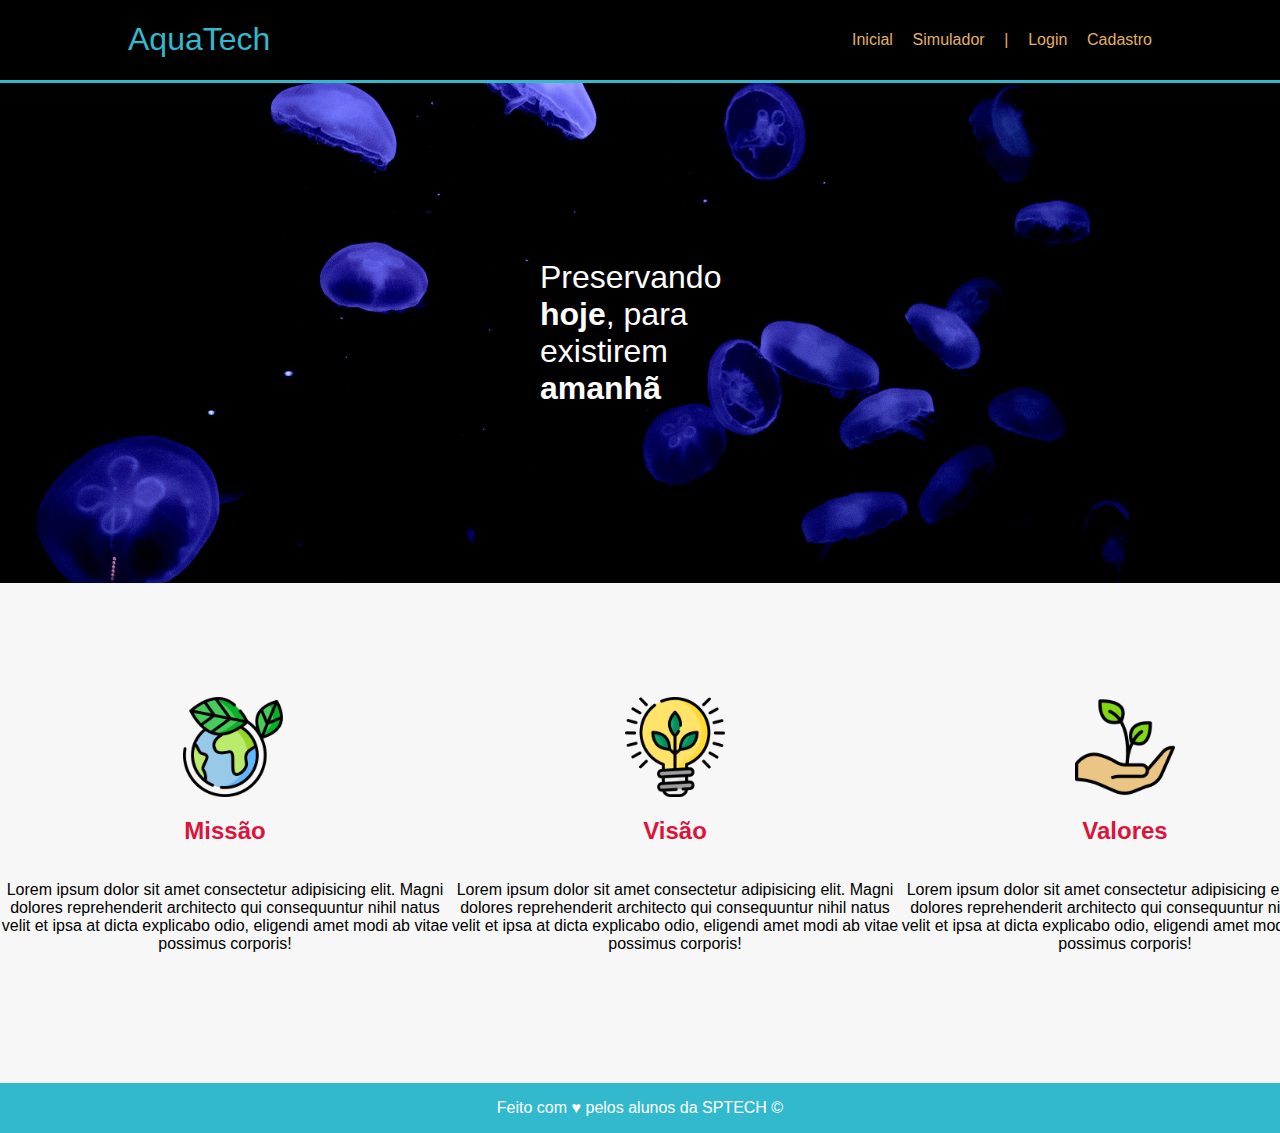
<file: index.html>
<!DOCTYPE html>
<html lang="en">

<head>
  <meta charset="UTF-8">
  <meta name="viewport" content="width=device-width, initial-scale=1.0">
  <link rel="stylesheet" href="style.css">
  <title>AquaTech</title>
</head>

<body>
  <div class="header">
    <div class="container">
      <h1 class="titulo">AquaTech</h1>
      <ul class="navbar"> <!-- ul é a lista -->
        <li><a href="#footer">Inicial</a></li> <!-- li é a lista -->
        <li><a href=""> Simulador </a></li>
        <li> | </li>
        <li><a href=""> Login </a></li>
        <li><a href="cadastro.html"> Cadastro </a></li>
      </ul>
    </div>
  </div>

  <!-- BANNER -->
  <div class="banner">
    <div class="container">
      <p>Preservando <b>hoje</b>, para existirem <b>amanhã</b></p>
    </div>
  </div>

  <!-- SOCIAL -->
  <div class="social">
    <div class="container">
      <div class="box">
        <img style="margin-left:15px ;" src="assets/planet-earth_color.png" alt="">
        <h2>Missão</h2>
        <p>Lorem ipsum dolor sit amet consectetur adipisicing elit. Magni dolores reprehenderit architecto qui consequuntur nihil natus velit et ipsa at dicta explicabo odio, eligendi amet modi ab vitae possimus corporis!</p>
      </div>
      <div class="box">
        <img src="assets/lightbulb_color.png" alt="">
        <h2>Visão</h2>
        <p>Lorem ipsum dolor sit amet consectetur adipisicing elit. Magni dolores reprehenderit architecto qui consequuntur nihil natus velit et ipsa at dicta explicabo odio, eligendi amet modi ab vitae possimus corporis!</p>
      </div>
      <div class="box">
        <img src="assets/growth_color.png" alt="">
        <h2>Valores</h2>
        <p>Lorem ipsum dolor sit amet consectetur adipisicing elit. Magni dolores reprehenderit architecto qui consequuntur nihil natus velit et ipsa at dicta explicabo odio, eligendi amet modi ab vitae possimus corporis!</p>
      </div>
    </div>
  </div>

  <!-- FOOTER -->

  <div class="footer" id="footer">
    <div class="container">
      <p>Feito com &hearts; pelos alunos da SPTECH &copy;</p>
    </div>
  </div>
</body>

</html>
</file>
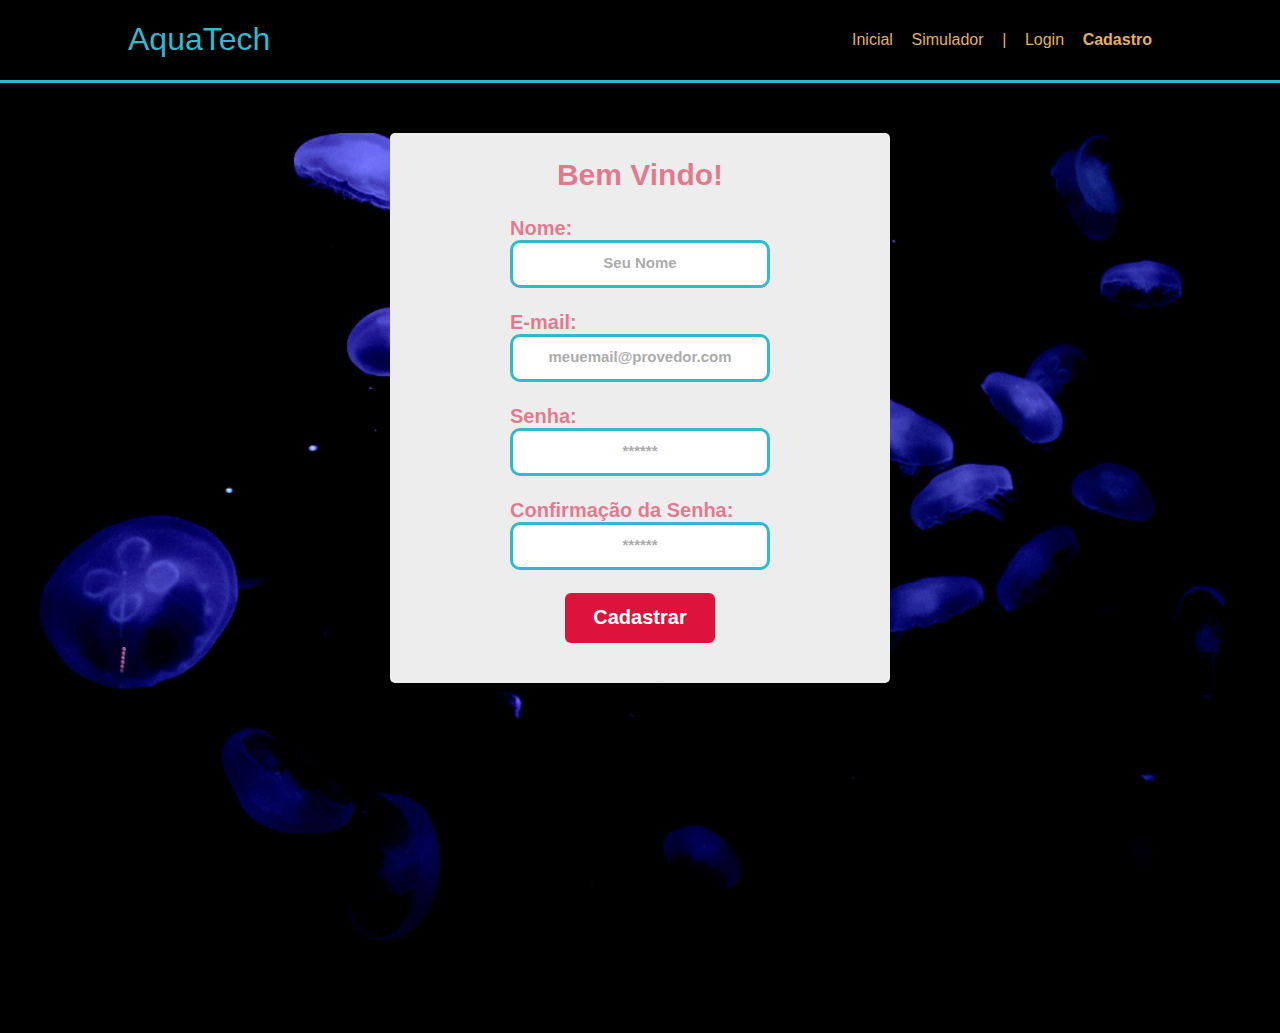
<file: cadastro.html>
<!DOCTYPE html>
<html lang="en">

<head>
  <meta charset="UTF-8">
  <meta name="viewport" content="width=device-width, initial-scale=1.0">
  <link rel="stylesheet" href="styleCadastro.css">
  <title>Cadastro</title>
</head>

<body>
  <div class="header">
    <div class="container">
      <h1 class="titulo">AquaTech</h1>
      <ul class="navbar"> <!-- ul é a lista -->
        <li><a href="#footer">Inicial</a></li> <!-- li é a lista -->
        <li><a href=""> Simulador </a></li>
        <li> | </li>
        <li><a href=""> Login </a></li>
        <li><a href="" id="cadastro"> Cadastro </a></li>
      </ul>
    </div>
  </div>

  <!-- BANNER -->
  <div class="banner">
    <div class="container">
      <h2>Bem Vindo!</h2>
      <div class="campos">
        <label for="inputNome">
          Nome: <br><input type="text" id="inputNome" class="input" placeholder="Seu Nome">
        </label>
        <br>
        <label for="inputEmail">
          E-mail: <br><input type="email" id="inputEmail" class="input" placeholder="meuemail@provedor.com">
        </label>
        <br>
        <label for="inputSenha">
          Senha: <br><input type="password" id="inputSenha" class="input" placeholder="******">
        </label>
        <br>
        <label for="inputConfSenha">
          Confirmação da Senha: <br><input type="password" id="inputConfSenha" class="input" placeholder="******">
        </label>
        <br>
        <button>Cadastrar</button>
      </div>
    </div>
  </div>

</body>

</html>
</file>
<file: style.css>
body {
  margin: 0;
  padding: 0;
  font-family: Verdana, Geneva, Tahoma, sans-serif;
  background-color: black;
  scroll-behavior: smooth;
}

.titulo {
  color: #32b9cd;
  width: fit-content;
  font-weight: 500;
}

.navbar {
  width: 300px;
  color: #e3b062;
  list-style: none;
  display: flex;
  justify-content: space-between;
  align-items: center;
}

.navbar a {
  color: inherit;
  text-decoration: none;
}

.navbar a:hover {
  color: #32B9CD;
}

.header {
  border-bottom: 3px solid #32b9cd;
}

.container {
  width: 80%;
  margin: auto;
  display: flex;
}

.header .container {
  justify-content: space-between;
}

.banner{
  background-image: url('assets/bg-jelly-fish-para_outras_pags.png');
  height: 500px;
  color: white;
}

.banner .container {
  display: flex;
  justify-content: center;
  align-items: center;
  height: 100%;
}

.banner .container p {
  font-size: 32px;
  width: 200px;
}

/* SOCIAL */
.social {
  background-color: #F7F7F7;
  height: 500px;
}

.social .container {
  align-items: center;
  height: 100%;
  width: 100%;
  justify-content: space-around;
}

.social .container .box {
  display: flex;
  flex-direction: column;
  align-items: center;
  text-align: center;
  
}

.social .container .box img {
  width: 100px;
}

.social .container .box p {
  width: 450px;
}

.social .container .box h2 {
  color: crimson;
}

/* footer */
.footer {
  background-color: #32B9CD;
  color: white;
}

.footer .container {
  justify-content: center;
  text-align: center;
}
</file>
<file: styleCadastro.css>
body {
  margin: 0;
  padding: 0;
  font-family: Verdana, Geneva, Tahoma, sans-serif;
  background-color: black;
  scroll-behavior: smooth;
}

.titulo {
  color: #32b9cd;
  width: fit-content;
  font-weight: 500;
}

.navbar {
  width: 300px;
  color: #e3b062;
  list-style: none;
  display: flex;
  justify-content: space-between;
  align-items: center;
}

.navbar a {
  color: inherit;
  text-decoration: none;
}

.navbar a:hover {
  color: #32B9CD;
}

.header {
  border-bottom: 3px solid #32b9cd;
}

.container {
  width: 80%;
  margin: auto;
  display: flex;
}

.header .container {
  justify-content: space-between;
}

.banner{
  background-image: url('assets/bg-jelly-fish-para_outras_pags.png');
  height: 100vh;
  width: 100vw;
  color: white;
  background-size: cover;
}

.banner .container {
  display: flex;
  align-items: center;
  height: 550px;
  width: 500px;
  background-color: #eeeded;
  margin-top: 50px;
  color: rgba(220, 20, 60, 0.550);
  font-size: 20px;
  flex-direction: column;
  border-radius: 5px;
}

.banner .container label {
  color: rgba(220, 20, 60, 0.550);
  font-weight: 550;
}

.banner .container .campos {
  display: flex;
  align-items: center;
  flex-direction: column;
}

.banner .container .campos button {
  color: white;
  background-color: crimson;
  border-radius: 6px;
  border-style: none;
  font-weight: bold;
  width: 150px;
  height: 50px;
  font-size: 20px;
}


.input {
  border: solid;
  border-color: #32B9CD;
  border-radius: 10px;
  width: 250px;
  height: 40px;
  text-align: center;
}

input::placeholder {
  text-align: center;
  font-size: 15px;
  font-weight:550;
  opacity: 60%;
}

.banner .container p {
  font-size: 32px;
  width: 200px;
}

#cadastro {
  font-weight: bold;
}
</file>
